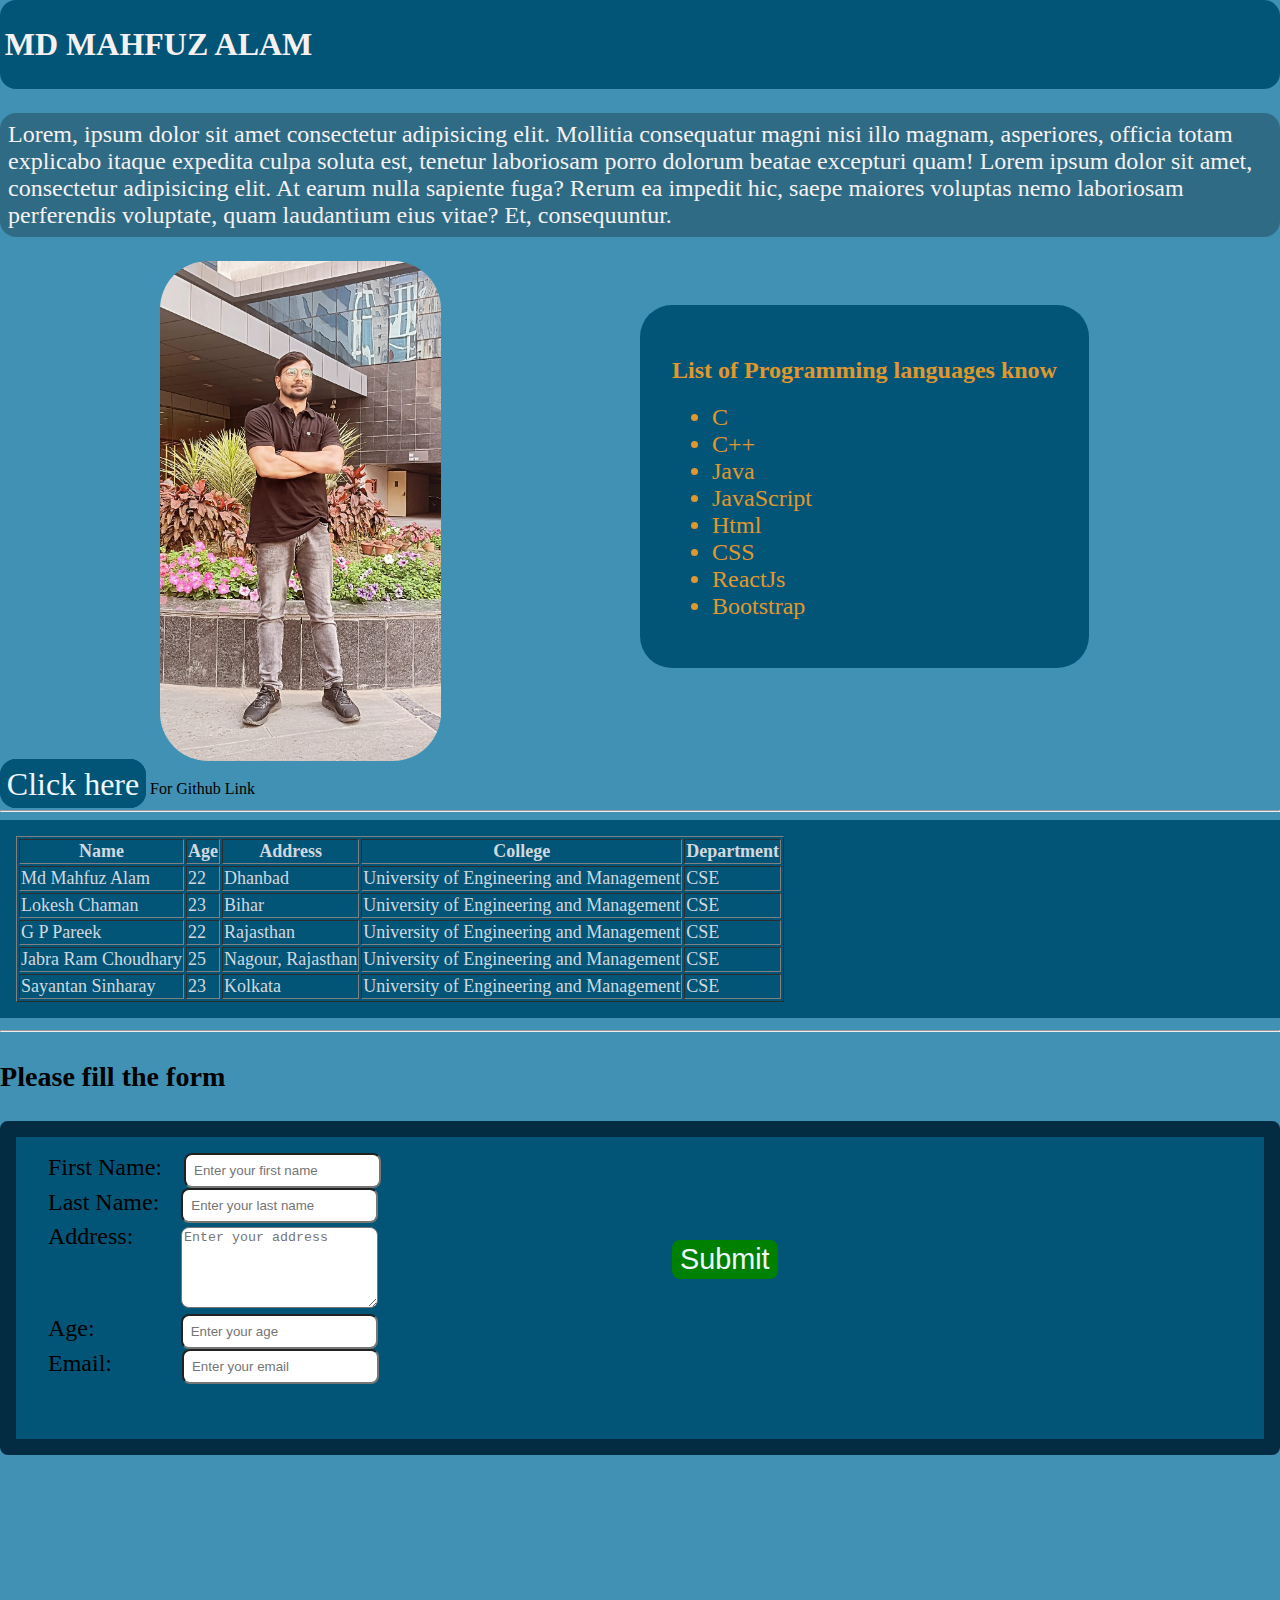
<file: index.html>
<!DOCTYPE html>
<html lang="en">
<head>
    <meta charset="UTF-8">
    <meta http-equiv="X-UA-Compatible" content="IE=edge">
    <meta name="viewport" content="width=device-width, initial-scale=1.0">
    <link rel="stylesheet" href="style.css">
    <title>Assignment</title>
</head>
<body>
    <div class="container">
        <header >
<h1>MD MAHFUZ ALAM</h1>
        </header>
        <div class="main">
        <section class="intro">
             <p>Lorem, ipsum dolor sit amet consectetur adipisicing elit. Mollitia consequatur magni nisi illo magnam, asperiores, officia totam explicabo itaque expedita culpa soluta est, tenetur laboriosam porro dolorum beatae excepturi quam! Lorem ipsum dolor sit amet, consectetur adipisicing elit. At earum nulla sapiente fuga? Rerum ea impedit hic, saepe maiores voluptas nemo laboriosam perferendis voluptate, quam laudantium eius vitae? Et, consequuntur.</p>
             <div><img src="Photo.jpg" height="500vh" alt=""></div>
             
             <a href="https://github.com/Md-Mahfuz-Alam/html_assignment_kreeti" >Click here</a>    <span>For Github Link</span>
             <div class="custom-list">
             <h2>List of Programming languages know</h4>

             <ul>
                <li>C</li>
                <li>C++</li>
                <li>Java</li>
                <li>JavaScript</li>
                <li>Html</li>
                <li>CSS</li>
                <li>ReactJs</li>
                <li>Bootstrap</li>
             </ul>
            </div>
             <hr>

        </section>
        <section class="table-section">
            
            <table border="1px">
                <thead>
                    <tr>
                        <th>Name</th>
                        <th>Age</th>
                        <th>Address</th>
                        <th>College</th>
                        <th>Department</th>
                    </tr>
                </thead>
                <tbody>
                    <tr>
                        <td>
                            Md Mahfuz Alam
                        </td>
                        <td>22</td>
                        <td>Dhanbad</td>
                        <td>University of Engineering and Management</td>
                        <td>CSE</td>
                    </tr>
                    <tr>
                        <td>
                            Lokesh Chaman
                        </td>
                        <td>23</td>
                        <td>Bihar</td>
                        <td>University of Engineering and Management</td>
                        <td>CSE</td>
                    </tr>
                    <tr>
                        <td>
                            G P Pareek
                        </td>
                        <td>22</td>
                        <td>Rajasthan</td>
                        <td>University of Engineering and Management</td>
                        <td>CSE</td>
                    </tr>
                    <tr>
                        <td>
                            Jabra Ram Choudhary
                        </td>
                        <td>25</td>
                        <td>Nagour, Rajasthan</td>
                        <td>University of Engineering and Management</td>
                        <td>CSE</td>
                    </tr>
                    <tr>
                        <td>
                            Sayantan Sinharay
                        </td>
                        <td>23</td>
                        <td>Kolkata</td>
                        <td>University of Engineering and Management</td>
                        <td>CSE</td>
                    </tr>
                </tbody>
            </table>
           
        </section>
        <section class="form-section"  >
            <hr >
          <h3>Please fill the form</h3>
              <form action="data.html" >
                <label for="fname">First Name:</label>
                <input type="text" name="fname" placeholder="Enter your first name"><br>
                <label for="lname">Last Name: </label>
                <input type="text" name="lname" placeholder="Enter your last name"><br>
                <label for="address">Address:</label>
                <textarea name="" id="" cols="22" rows="5" placeholder="Enter your address"></textarea><br>
                <label for="age">Age:</label>
                <input type="number" name="age" placeholder="Enter your age"><br>
                <label for="email">Email:</label>
                <input type="email" name="email" placeholder="Enter your email"><br>
            
               <button type="submit">Submit</button>
              </form>
        </section>
    </div>
    </div>
</body>
</html>
</file>
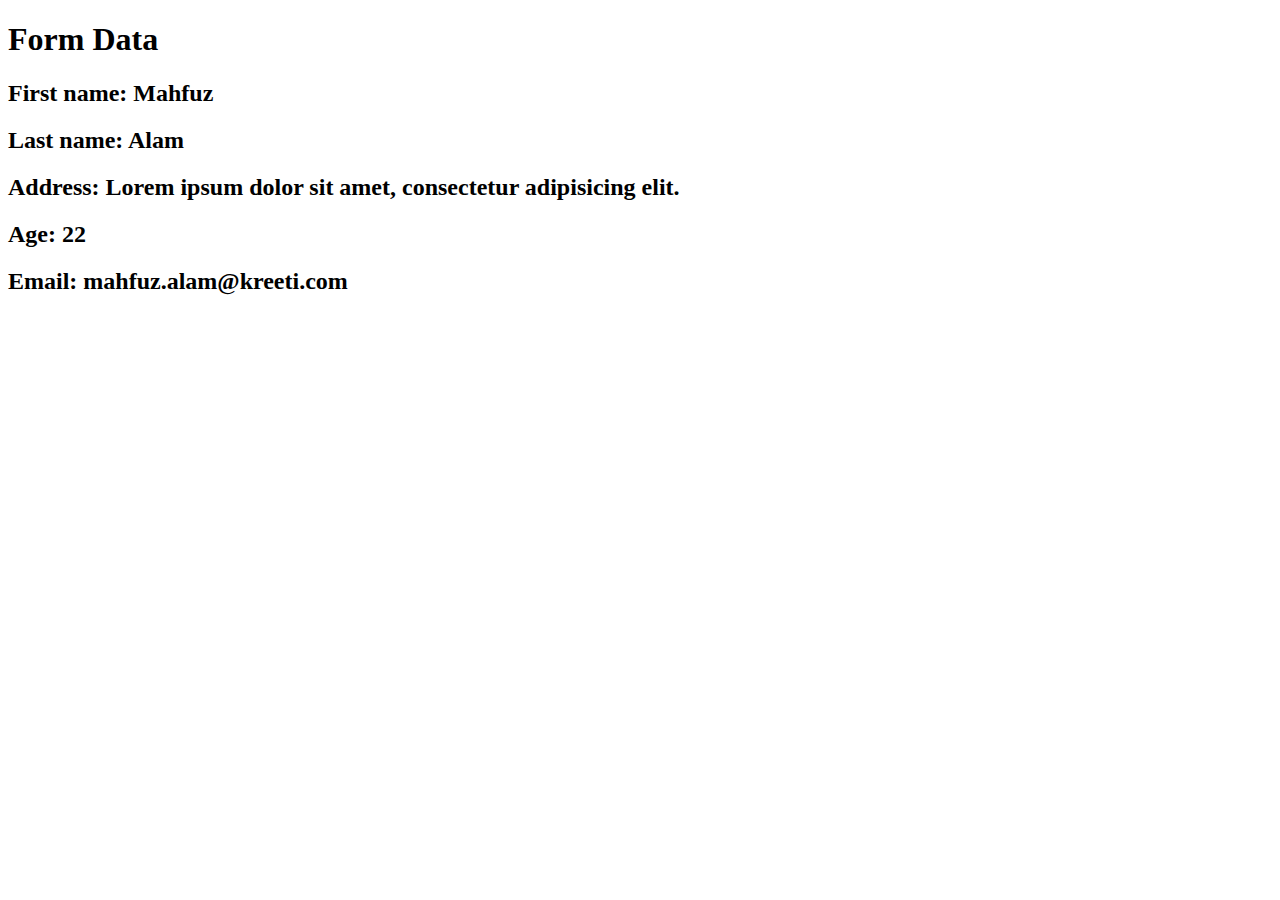
<file: data.html>
<!DOCTYPE html>
<html lang="en">
<head>
    <meta charset="UTF-8">
    <meta http-equiv="X-UA-Compatible" content="IE=edge">
    <meta name="viewport" content="width=device-width, initial-scale=1.0">
    <title>Data page</title>
</head>
<body>
    <div class="container">
        <h1>Form Data</h1>
        <h2>First name: Mahfuz </h2>
        <h2>Last name: Alam</h2>
        <h2>Address: Lorem ipsum dolor sit amet, consectetur adipisicing elit.</h2>
        <h2>Age: 22</h2>
        <h2>Email: mahfuz.alam@kreeti.com</h2>
    </div>
</body>
</html>
</file>
<file: style.css>
body{
    margin: 0;
    padding: 0;
    box-sizing: border-box;
    background-color:#4191b4 ;
}
a{
   text-decoration: none;
}
header{
    background-color: #035578;
    padding: .3rem;
    border-radius: 1rem;
    color: rgb(246, 241, 241);
}
.intro{
    position: relative;
}
.intro p{
    color: rgb(246, 241, 241); 
    font-size: x-large;
    background-color: rgba(0, 0, 0, 0.263);
    padding: .5rem;
    border-radius: 1rem;
}
.intro img{
    border-radius: 3rem ;
    position: relative;
    left: 10rem;
}
.intro a{
    font-size:2rem ;
    background-color: #035578;
    padding: .3rem;
    border-radius: 1rem;
    color: aliceblue;
    margin-top: 9rem ;
    border: 2px solid #035578;

}
a:hover{
    background-color: transparent;
    color: #035578;
   transition: .4s ease-in-out;
    
}
.custom-list{
    position: absolute;
    top: 12rem;
    left: 40rem;
    color: rgb(224, 152, 45);
    background-color: #035578;
    padding: 2rem;
    border-radius: 2rem;
}
.custom-list li{
    font-size: 1.5rem;
}
.table-section{
    background-color: #035578;
    font-size: large;
    color: rgb(210, 216, 222);
    padding: 1rem;
    
}
.form-section{
    font-size: x-large;
   
    height: 70vh;
    position: relative;
    
   

}
form{
    border: 1rem solid rgb(3, 44, 67);
    padding: 1rem;
    border-radius: .5rem;
    background-color: #035578;
}
.form-section input{
    padding: .5rem;
    border-radius: .5rem;
    transition: .4s ease-in-out;

}
label[for="address"]{
    position: relative;
    bottom: 4rem;
}
label{
    margin: 1rem;
}
textarea{
    position: relative;
    left: 1.6rem;
    border-radius: .5rem;
    margin-top: .3rem;
}
input[type=number]{
    position: relative;
    left: 4rem;
}
input[type=email]{
    position: relative;
    left: 3rem;
}
button{
    font-size: larger;
    border-radius: .5rem;
    border: 2px solid green;
    background-color: green;
    color: aliceblue;
    cursor: pointer;
    position: relative
    ;
left: 40rem;
    bottom: 9rem;

}
button:hover{
    background-color: transparent;
    color:green;
    transition: .4s ease-in-out;
}
</file>
